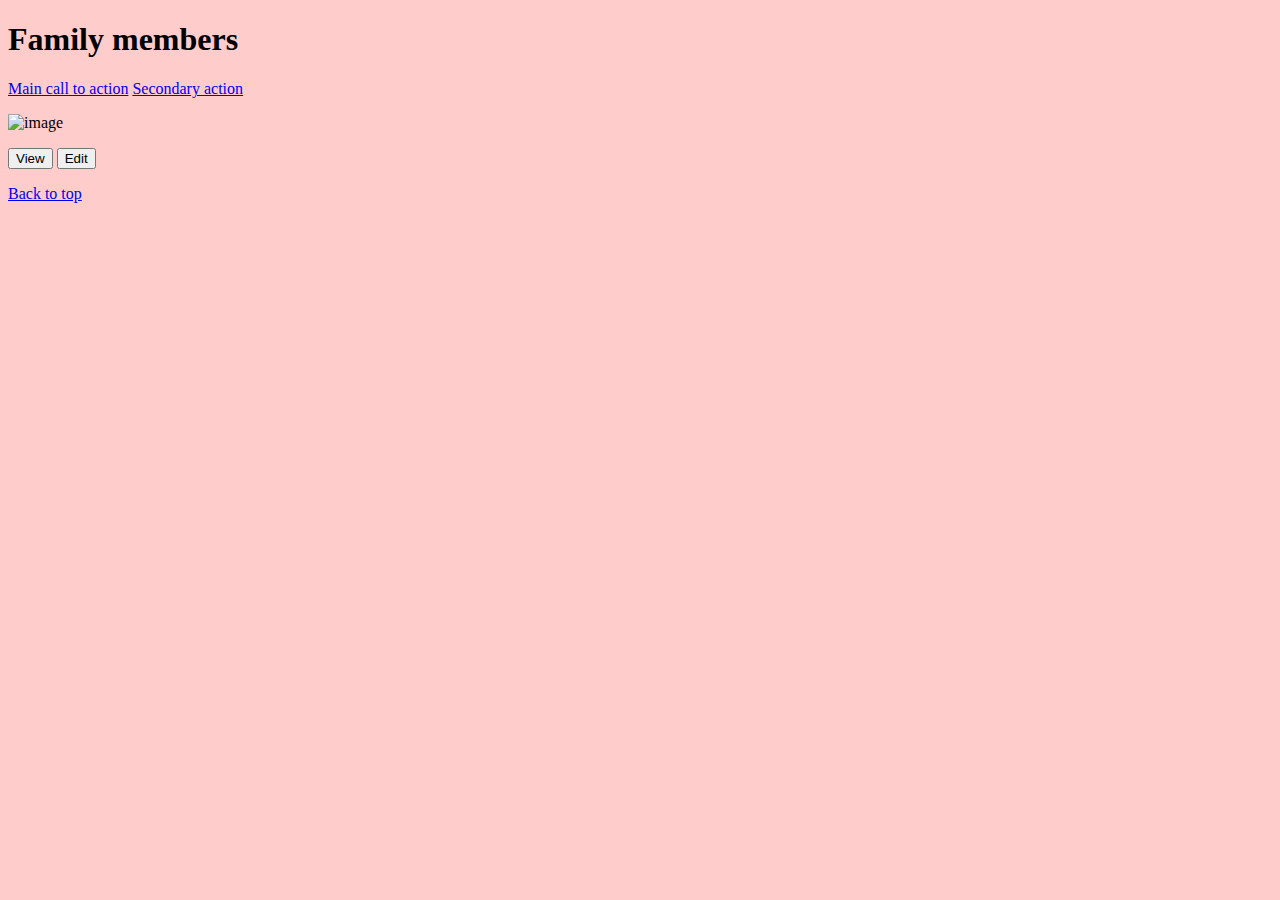
<file: target/ProjectNanuram/WEB-INF/views/thymeleafTemplates/index.html>
<!doctype html>
<html lang="en" xmlns:th="https://www.thymeleaf.org">
  <head>
    <meta charset="utf-8">
    <meta name="viewport" content="width=device-width, initial-scale=1">
    <meta name="description" content="">
    <meta name="author" content="Mark Otto, Jacob Thornton, and Bootstrap contributors">
    <meta name="generator" content="Hugo 0.83.1">
    <title>Album example · Bootstrap v5.0</title>

<!--    <link rel="canonical" href="https://getbootstrap.com/docs/5.0/examples/album/">-->

    <!-- Bootstrap core CSS -->
    <link href="https://cdn.jsdelivr.net/npm/bootstrap@5.0.1/dist/css/bootstrap.min.css" rel="stylesheet" integrity="sha384-+0n0xVW2eSR5OomGNYDnhzAbDsOXxcvSN1TPprVMTNDbiYZCxYbOOl7+AMvyTG2x" crossorigin="anonymous">

    <style>
      .bd-placeholder-img {
        font-size: 1.125rem;
        text-anchor: middle;
        -webkit-user-select: none;
        -moz-user-select: none;
        user-select: none;
      }

      @media (min-width: 768px) {
        .bd-placeholder-img-lg {
          font-size: 3.5rem;
        }
      }
      .background-main{
        background-color: #ffcccc;
      }
    </style>

    
  </head>
  <body class="background-main">
    
<!--<header>-->
<!--  <div class="collapse bg-dark" id="navbarHeader">-->
<!--    <div class="container">-->
<!--      <div class="row">-->
<!--        <div class="col-sm-8 col-md-7 py-4">-->
<!--          <h4 class="text-white">About</h4>-->
<!--          <p class="text-muted">Add some information about the album below, the author, or any other background context. Make it a few sentences long so folks can pick up some informative tidbits. Then, link them off to some social networking sites or contact information.</p>-->
<!--        </div>-->
<!--        <div class="col-sm-4 offset-md-1 py-4">-->
<!--          <h4 class="text-white">Contact</h4>-->
<!--          <ul class="list-unstyled">-->
<!--            <li><a href="#" class="text-white">Follow on Twitter</a></li>-->
<!--            <li><a href="#" class="text-white">Like on Facebook</a></li>-->
<!--            <li><a href="#" class="text-white">Email me</a></li>-->
<!--          </ul>-->
<!--        </div>-->
<!--      </div>-->
<!--    </div>-->
<!--  </div>-->
<!--  <div class="navbar navbar-dark bg-dark shadow-sm">-->
<!--    <div class="container">-->
<!--      <a href="#" class="navbar-brand d-flex align-items-center">-->
<!--        <svg xmlns="http://www.w3.org/2000/svg" width="20" height="20" fill="none" stroke="currentColor" stroke-linecap="round" stroke-linejoin="round" stroke-width="2" aria-hidden="true" class="me-2" viewBox="0 0 24 24"><path d="M23 19a2 2 0 0 1-2 2H3a2 2 0 0 1-2-2V8a2 2 0 0 1 2-2h4l2-3h6l2 3h4a2 2 0 0 1 2 2z"/><circle cx="12" cy="13" r="4"/></svg>-->
<!--        <strong>Album</strong>-->
<!--      </a>-->
<!--      <button class="navbar-toggler" type="button" data-bs-toggle="collapse" data-bs-target="#navbarHeader" aria-controls="navbarHeader" aria-expanded="false" aria-label="Toggle navigation">-->
<!--        <span class="navbar-toggler-icon"></span>-->
<!--      </button>-->
<!--    </div>-->
<!--  </div>-->
<!--</header>-->

<main>

  <section class="py-5 text-center container">
    <div class="row py-lg-5">
      <div class="col-lg-6 col-md-8 mx-auto">
        <h1 class="fw-light">Family members </h1>
<!--        <p class="lead text-muted">Something short and leading about the collection below—its contents, the creator, etc. Make it short and sweet, but not too short so folks don’t simply skip over it entirely.</p>-->
        <p>
          <a href="#" class="btn btn-primary my-2 justify-content-center">Main call to action</a>
          <a href="#" class="btn btn-secondary my-2">Secondary action</a>
        </p>
      </div>
    </div>
  </section>

  <div class="album py-3 bg-transparent text-dark">
    <div class="container">

      <div class="row row-cols-1 row-cols-sm-2 row-cols-md-3 g-3">

        <div class="col" th:each="person,i :*{family.members}">
          <div class="card shadow-sm">
<!--            <svg class="bd-placeholder-img card-img-top" width="100%" height="225" xmlns="http://www.w3.org/2000/svg" role="img" aria-label="Placeholder: Thumbnail" preserveAspectRatio="xMidYMid slice" focusable="false"><title>Placeholder</title><rect width="100%" height="100%" fill="#55595c"/><text x="50%" y="50%" fill="#eceeef" dy=".3em">Thumbnail</text></svg>-->
            <img class="card-img-top" th:src="@{${person.imgUrl}}" alt="image" />

            <div class="card-body bg-transparent text-dark">
              <p th:text="${person.firstName} + ' ' + ${person.lastName}" class="card-text " ></p>

              <div class="d-flex justify-content-between align-items-center">
                <div class="btn-group">
                  <button type="button" class="btn btn-sm btn-outline-secondary justify-content-start"><a th:href="@{/person/getPersonDetails/{personId}(personId=${person.personId})}">View</a></button>
                  <button type="button" class="btn btn-sm btn-outline-secondary justify-content-end"><a th:href="@{/person/showUpdate/{personId}(personId=${person.personId})}">Edit</a></button>
                </div>
                <small th:text="${person.status}" class="text-muted"></small>
              </div>
            </div>
          </div>
        </div>
      </div>
    </div>
  </div>

</main>

<footer class="text-muted py-5">
  <div class="container">
    <p class="float-end mb-1">
      <a href="#">Back to top</a>
    </p>
<!--    <p class="mb-1">Album example is &copy; Bootstrap, but please download and customize it for yourself!</p>-->
<!--    <p class="mb-0">New to Bootstrap? <a href="/">Visit the homepage</a> or read our <a href="../getting-started/introduction/">getting started guide</a>.</p>-->
  </div>
</footer>


<script src="https://cdn.jsdelivr.net/npm/@popperjs/core@2.9.2/dist/umd/popper.min.js" integrity="sha384-IQsoLXl5PILFhosVNubq5LC7Qb9DXgDA9i+tQ8Zj3iwWAwPtgFTxbJ8NT4GN1R8p" crossorigin="anonymous"></script>
<script src="https://cdn.jsdelivr.net/npm/bootstrap@5.0.1/dist/js/bootstrap.min.js" integrity="sha384-Atwg2Pkwv9vp0ygtn1JAojH0nYbwNJLPhwyoVbhoPwBhjQPR5VtM2+xf0Uwh9KtT" crossorigin="anonymous"></script>

      
  </body>
</html>
</file>
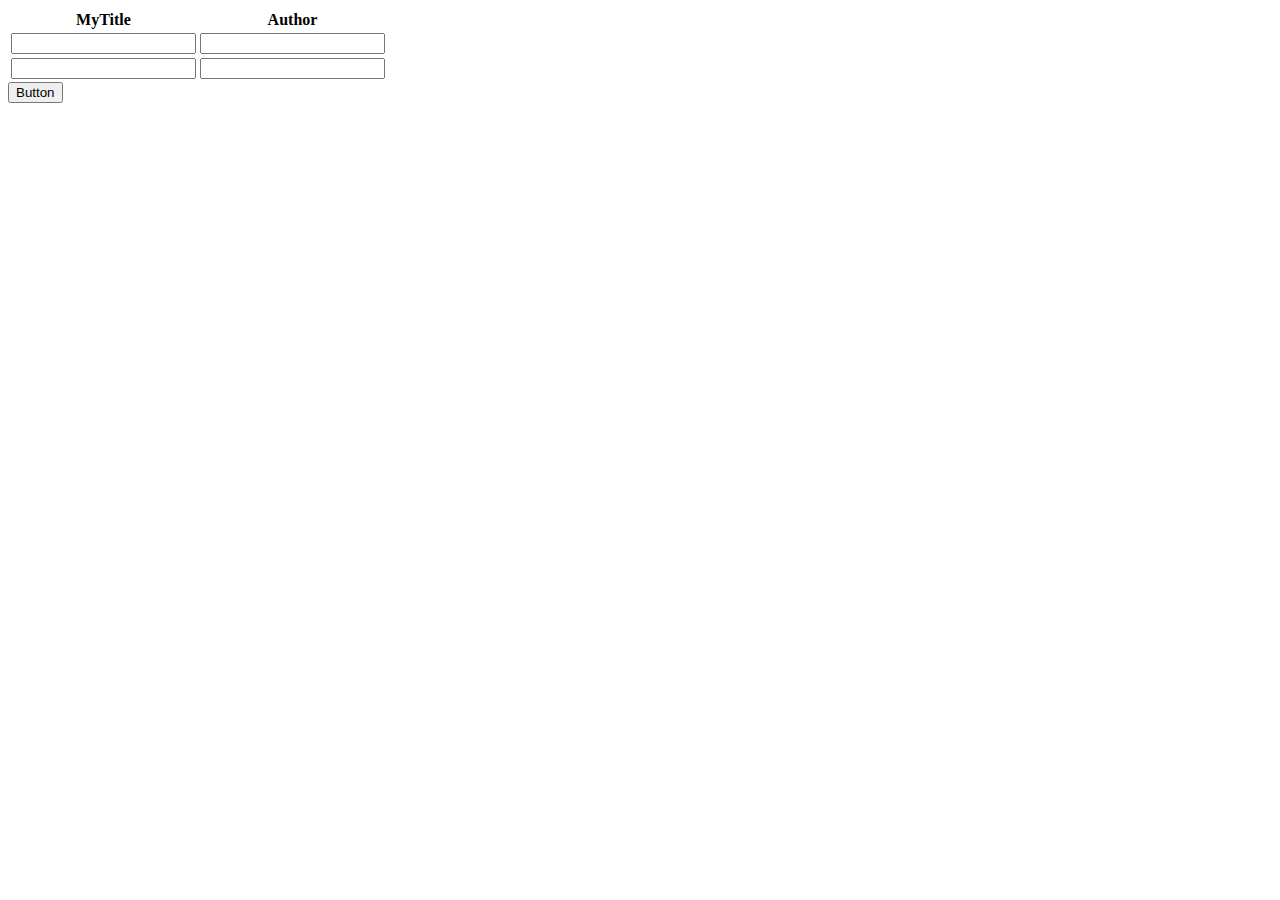
<file: target/ProjectNanuram/WEB-INF/views/thymeleafTemplates/showBook.html>
<!DOCTYPE html>
<html lang="en" xmlns:th="https://www.thymeleaf.org">
<head>
    <meta charset="UTF-8">
    <title>Title</title>
    <link href="https://cdn.jsdelivr.net/npm/bootstrap@5.0.1/dist/css/bootstrap.min.css" rel="stylesheet" integrity="sha384-+0n0xVW2eSR5OomGNYDnhzAbDsOXxcvSN1TPprVMTNDbiYZCxYbOOl7+AMvyTG2x" crossorigin="anonymous">
</head>
<body>

<form action="#" th:action="@{/saveBook}" th:object="${wrapper}" method="post">

    <table class="table table-danger table-striped">
        <thead>
        <tr>

            <th scope="col">MyTitle</th>
            <th scope="col">Author</th>
        </tr>
        </thead>
        <tbody>
        <tr th:each="book,stat : *{bookList}">
        <td>
          <input type="text" th:field="*{bookList[__${stat.index}__].title}" />
        </td>
        
        <td>  
          <input type="text" th:field="*{bookList[__${stat.index}__].author}" />
       </td>
        </tr>

        <tr th:each="book,stat : *{colorList}">
        <td>
          <input type="text" th:field="*{colorList[__${stat.index}__].colorId}" />
        </td>
        
        <td>  
          <input type="text" th:field="*{colorList[__${stat.index}__].colorCode}" />
       </td>
        </tr>

        </tbody>
    </table>
    <div class="d-grid gap-2">
        <button class="btn btn-outline-primary" type="submit">Button</button>
    </div>



</form>

<script src="https://cdn.jsdelivr.net/npm/@popperjs/core@2.9.2/dist/umd/popper.min.js" integrity="sha384-IQsoLXl5PILFhosVNubq5LC7Qb9DXgDA9i+tQ8Zj3iwWAwPtgFTxbJ8NT4GN1R8p" crossorigin="anonymous"></script>
<script src="https://cdn.jsdelivr.net/npm/bootstrap@5.0.1/dist/js/bootstrap.min.js" integrity="sha384-Atwg2Pkwv9vp0ygtn1JAojH0nYbwNJLPhwyoVbhoPwBhjQPR5VtM2+xf0Uwh9KtT" crossorigin="anonymous"></script>
</body>
</html>
</file>
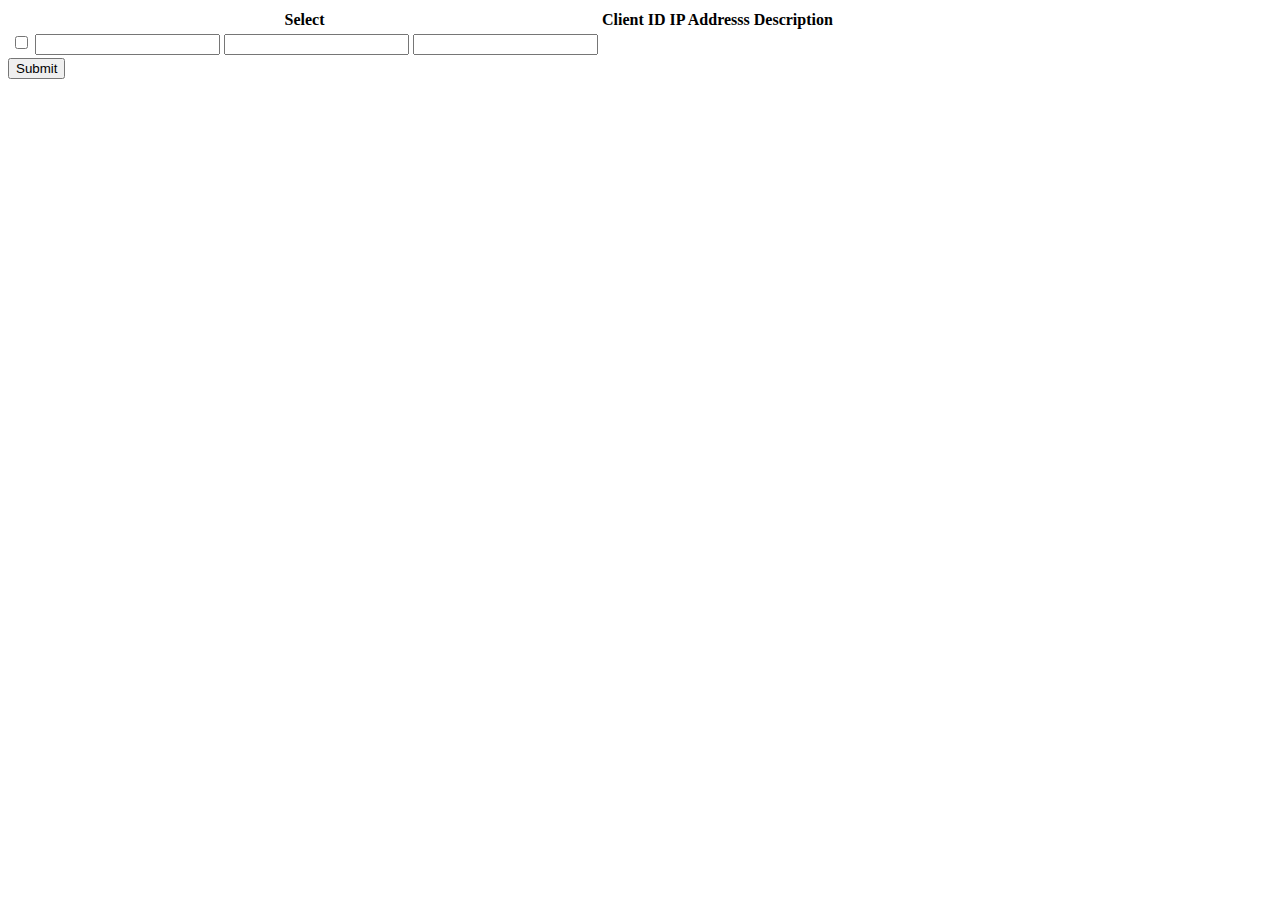
<file: target/ProjectNanuram/WEB-INF/views/thymeleafTemplates/showClient.html>
<!DOCTYPE html>
<html>
<head></head>
<body>
   <form action="#" th:action="@{/test/query/submitQuery}" th:object="${wrapper}" method="post">

      <table class="table table-bordered table-hover table-striped">
         <thead>
            <tr>
               <th>Select</th>
               <th>Client ID</th>
               <th>IP Addresss</th>
               <th>Description</th>
            </tr>
         </thead>
 <tbody>
    <tr th:each="currentClient, stat : *{clientList}">
       <td>
          <input type="checkbox" th:field="*{clientList[__${stat.index}__].selected}" />
          <input type="text" th:field="*{clientList[__${stat.index}__].clientID}" />
          <input type="text" th:field="*{clientList[__${stat.index}__].ipAddress}" />
          <input type="text" th:field="*{clientList[__${stat.index}__].description}" />
       </td>
       <td th:text="${currentClient.getClientID()}"></td>
       <td th:text="${currentClient.getIpAddress()}"></td>
       <td th:text="${currentClient.getDescription()}"></td>               
    </tr>
    
 </tbody>
      </table>
      <button type="submit" value="submit" class="btn btn-success">Submit</button>
   </form>

</body>
</html>
</file>
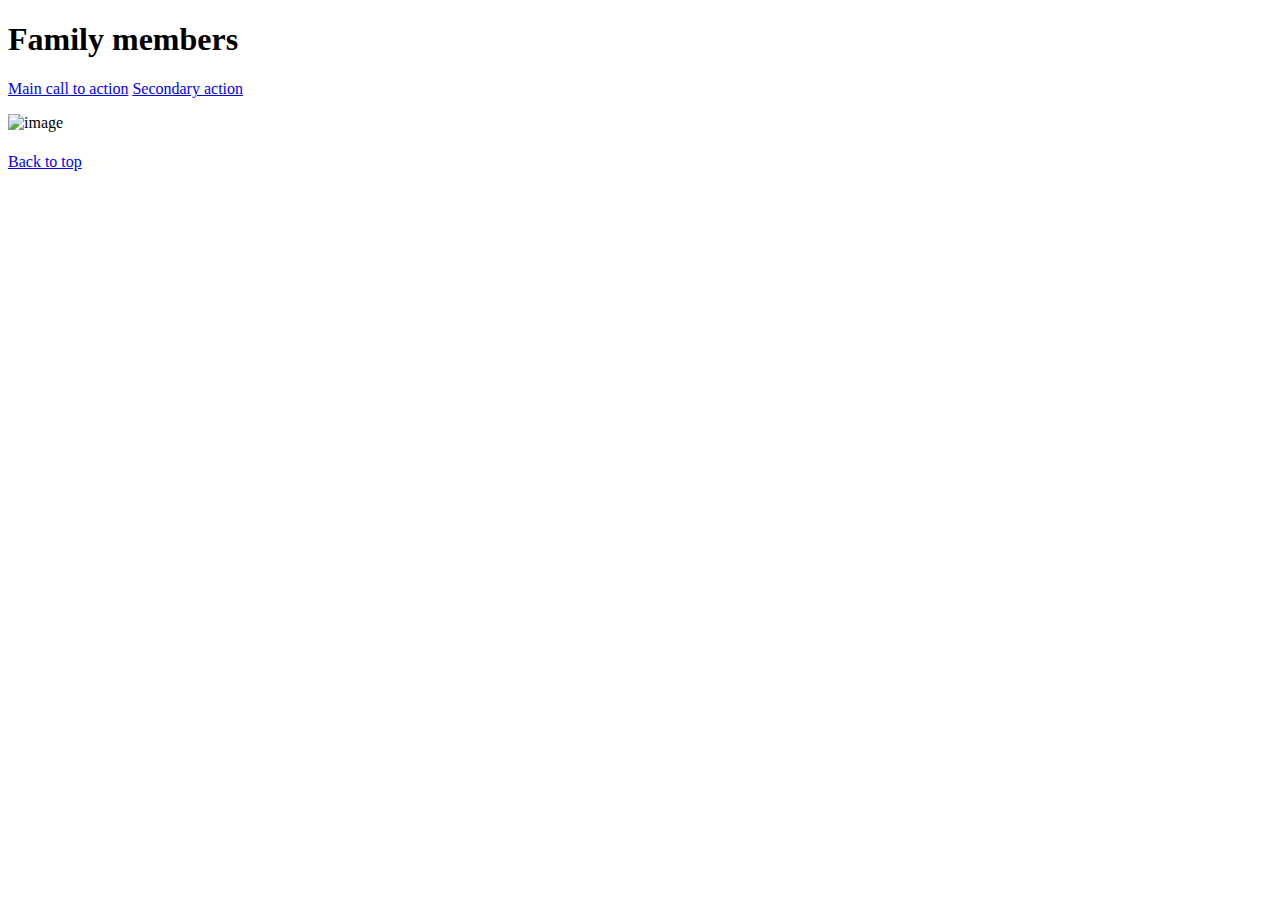
<file: target/ProjectNanuram/WEB-INF/views/thymeleafTemplates/showHeads.html>
<!doctype html>
<html lang="en" xmlns:th="https://www.thymeleaf.org">
<head>
    <meta charset="utf-8">
    <meta name="viewport" content="width=device-width, initial-scale=1">
    <meta name="description" content="">
    <meta name="author" content="Mark Otto, Jacob Thornton, and Bootstrap contributors">
    <meta name="generator" content="Hugo 0.83.1">
    <title>All Heads</title>



    <!-- Bootstrap core CSS -->

    <link href="https://cdn.jsdelivr.net/npm/bootstrap@5.0.1/dist/css/bootstrap.min.css" rel="stylesheet" integrity="sha384-+0n0xVW2eSR5OomGNYDnhzAbDsOXxcvSN1TPprVMTNDbiYZCxYbOOl7+AMvyTG2x" crossorigin="anonymous">

    <link rel="stylesheet" href="" th:href="@{/resources/static/css/showHeads.css}">





    <style>
        .bd-placeholder-img {
            font-size: 1.125rem;
            text-anchor: middle;
            -webkit-user-select: none;
            -moz-user-select: none;
            user-select: none;
        }

        @media (min-width: 768px) {
            .bd-placeholder-img-lg {
                font-size: 3.5rem;
            }
        }
    </style>


</head>
<body>

<header>
<!--    <nav class="navbar navbar-expand-lg navbar-light bg-cyan">-->
<!--        <div class="container-fluid">-->
<!--            <a class="navbar-brand" href="#">Navbar</a>-->
<!--            <button class="navbar-toggler" type="button" data-bs-toggle="collapse" data-bs-target="#navbarSupportedContent" aria-controls="navbarSupportedContent" aria-expanded="false" aria-label="Toggle navigation">-->
<!--                <span class="navbar-toggler-icon"></span>-->
<!--            </button>-->
<!--            <div class="collapse navbar-collapse" id="navbarSupportedContent">-->
<!--                <ul class="navbar-nav me-auto mb-2 mb-lg-0">-->
<!--                    <li class="nav-item">-->
<!--                        <a class="nav-link active" aria-current="page" href="#">Home</a>-->
<!--                    </li>-->
<!--                    <li class="nav-item">-->
<!--                        <a class="nav-link" href="#">Link</a>-->
<!--                    </li>-->
<!--                    <li class="nav-item dropdown">-->
<!--                        <a class="nav-link dropdown-toggle" href="#" id="navbarDropdown" role="button" data-bs-toggle="dropdown" aria-expanded="false">-->
<!--                            Dropdown-->
<!--                        </a>-->
<!--                        <ul class="dropdown-menu" aria-labelledby="navbarDropdown">-->
<!--                            <li><a class="dropdown-item" href="#">Action</a></li>-->
<!--                            <li><a class="dropdown-item" href="#">Another action</a></li>-->
<!--                            <li><hr class="dropdown-divider"></li>-->
<!--                            <li><a class="dropdown-item" href="#">Something else here</a></li>-->
<!--                        </ul>-->
<!--                    </li>-->
<!--                    <li class="nav-item">-->
<!--                        <a class="nav-link disabled" href="#" tabindex="-1" aria-disabled="true">Disabled</a>-->
<!--                    </li>-->
<!--                </ul>-->
<!--                <form class="d-flex">-->
<!--                    <input class="form-control me-2" type="search" placeholder="Search" aria-label="Search">-->
<!--                    <button class="btn btn-outline-success" type="submit">Search</button>-->
<!--                </form>-->
<!--            </div>-->
<!--        </div>-->
<!--    </nav>-->
</header>

<main>

    <section class="py-5 text-center container">
        <div class="row py-lg-5">
            <div class="col-lg-6 col-md-8 mx-auto">
                <h1 class="fw-light">Family members </h1>
                <!--        <p class="lead text-muted">Something short and leading about the collection below—its contents, the creator, etc. Make it short and sweet, but not too short so folks don’t simply skip over it entirely.</p>-->
                <p>
                    <a href="#" class="btn btn-primary my-2 justify-content-center">Main call to action</a>
                    <a href="#" class="btn btn-secondary my-2">Secondary action</a>
                </p>
            </div>
        </div>
    </section>

    <div class="album py-3 bg-transparent text-dark">
        <div class="container">

            <div class="row row-cols-1 row-cols-sm-2 row-cols-md-3 g-3">

                <div class="col" th:each="person,i :*{heads}">
                    <div class="card shadow-sm">
                        <!--            <svg class="bd-placeholder-img card-img-top" width="100%" height="225" xmlns="http://www.w3.org/2000/svg" role="img" aria-label="Placeholder: Thumbnail" preserveAspectRatio="xMidYMid slice" focusable="false"><title>Placeholder</title><rect width="100%" height="100%" fill="#55595c"/><text x="50%" y="50%" fill="#eceeef" dy=".3em">Thumbnail</text></svg>-->
                        <a th:href="@{/person/showFamily/{personId}(personId=${person.personId})}" ><img th:src="@{${person.imgUrl}}" alt="image" class="card-img-top" /></a>

                        <div class="card-body bg-transparent text-dark">
                            <h4  th:text="${person.fullName}" class="card-text card-name text-center" ></h4>

                            
                        </div>
                    </div>
                </div>
            </div>
        </div>
    </div>

</main>


<footer class="text-muted py-5">
    <div class="container">
        <p class="float-end mb-1">
            <a href="#">Back to top</a>
        </p>
<!--        <p class="mb-1">Album example is &copy; Bootstrap, but please download and customize it for yourself!</p>-->
<!--        <p class="mb-0">New to Bootstrap? <a href="/">Visit the homepage</a> or read our <a href="/docs/5.0/getting-started/introduction/">getting started guide</a>.</p>-->
    </div>
</footer>


<script src="https://cdn.jsdelivr.net/npm/bootstrap@5.0.1/dist/js/bootstrap.bundle.min.js" integrity="sha384-gtEjrD/SeCtmISkJkNUaaKMoLD0//ElJ19smozuHV6z3Iehds+3Ulb9Bn9Plx0x4" crossorigin="anonymous"></script>

</body>
</html>                                                                                                                                                                                                                                                                                                                                                                                                                                                                                                                                                                                                                                                                                                                                                                                                                                                                                                                                                                                                                                                                                                                                                                                                                                                                                                                                                                                                                                                                                                                                                                                                                                                                                                                                                                                                                                                                                                                                                                                                                                                                                                                                                                                                                                                                                                                                                                                                                                                                                                                                                                                                                                                                                                                                                                                                                                                                                                                                                                                                                                                                                                                                                                                                                                                                                                                                                                                                                                                                                                                                                                                                                                                                                                                                                                                                                                                                                                                                                                                                                                                                                                                                                                                                                                                                                                                                                                                                                                                                                                                                                                                                                                                                                                                                                                                                                                                                                                                                                                                                                                                                                                                                                                                                                                                                                                                                                                                                                                                                                                                                                                                                                                                                                                                                                                                                                                                                                                                                                                                                                                                                                                                                                                                                                                                                                                                                                                                                                                                                                                                                                                                                                                                                                                                                                                                                                                                                                                                                                                                                                                                                                                                                                                                                                                                                                                                                                                                                                                                                                                                                                                                                                                                                                                                                                                                                                                                                                                                                                                                                                                                                                                                                                                                                                                                                                                                                                                                                                                                                                                                                                                                                                                                                                                                                                                                                                                                                                                                                                                                                                                                                                                                                                                                                                                                                                                                                                                                                                                                                                                                                                                                                                                                                                                                                                                                                                                                                                                                                                                                                                                                                                                                                                                                                                                                                                                                                                                                                                                                                                                                                                                                                                                                                                                                                                                                                                                                                                                                                                                                                                                                                                                                                                                                                                                                                                                                                                                                                                                                                                                                                                                                                                                                                                                                                                                                                                                                                                                                                                                                                                                                                                                                                                                                                                                                                                                                                                                                                                                                                                                        
</file>
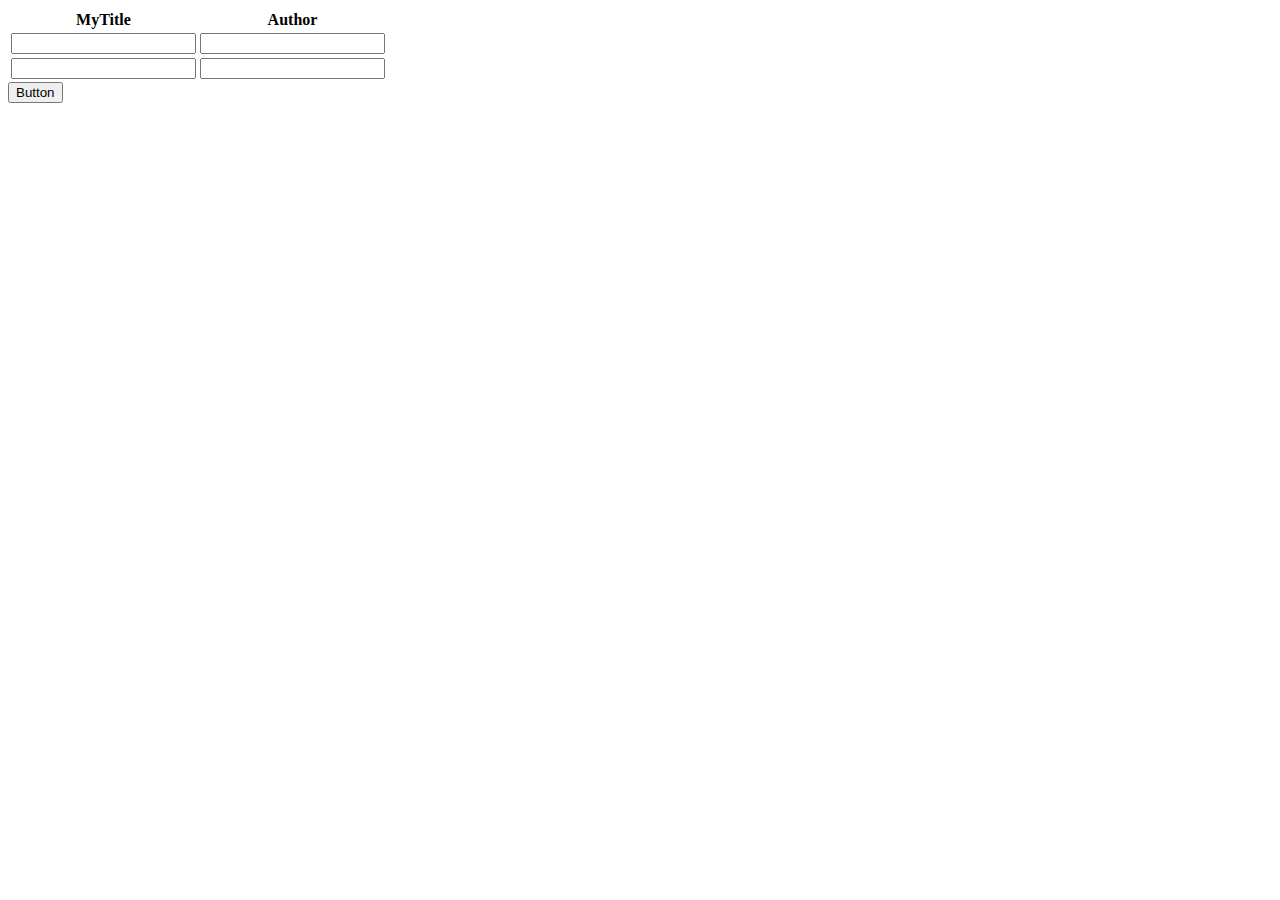
<file: src/main/webapp/WEB-INF/views/thymeleafTemplates/showBook.html>
<!DOCTYPE html>
<html lang="en" xmlns:th="https://www.thymeleaf.org">
<head>
    <meta charset="UTF-8">
    <title>Title</title>
    <link href="https://cdn.jsdelivr.net/npm/bootstrap@5.0.1/dist/css/bootstrap.min.css" rel="stylesheet" integrity="sha384-+0n0xVW2eSR5OomGNYDnhzAbDsOXxcvSN1TPprVMTNDbiYZCxYbOOl7+AMvyTG2x" crossorigin="anonymous">
</head>
<body>

<form action="#" th:action="@{/book/saveBook}" th:object="${wrapper}" method="post">

    <table class="table table-danger table-striped">
        <thead>
        <tr>

            <th scope="col">MyTitle</th>
            <th scope="col">Author</th>
        </tr>
        </thead>
        <tbody>
        <tr th:each="book,stat : *{bookList}">
        <td>
          <input type="text" th:field="*{bookList[__${stat.index}__].title}" />
        </td>
        
        <td>  
          <input type="text" th:field="*{bookList[__${stat.index}__].author}" />
       </td>
        </tr>

        <tr th:each="book,stat : *{colorList}">
        <td>
          <input type="text" th:field="*{colorList[__${stat.index}__].colorId}" />
        </td>
        
        <td>  
          <input type="text" th:field="*{colorList[__${stat.index}__].colorCode}" />
       </td>
        </tr>

        </tbody>
    </table>
    <div class="d-grid gap-2">
        <button class="btn btn-outline-primary" type="submit">Button</button>
    </div>



</form>

<script src="https://cdn.jsdelivr.net/npm/@popperjs/core@2.9.2/dist/umd/popper.min.js" integrity="sha384-IQsoLXl5PILFhosVNubq5LC7Qb9DXgDA9i+tQ8Zj3iwWAwPtgFTxbJ8NT4GN1R8p" crossorigin="anonymous"></script>
<script src="https://cdn.jsdelivr.net/npm/bootstrap@5.0.1/dist/js/bootstrap.min.js" integrity="sha384-Atwg2Pkwv9vp0ygtn1JAojH0nYbwNJLPhwyoVbhoPwBhjQPR5VtM2+xf0Uwh9KtT" crossorigin="anonymous"></script>
</body>
</html>
</file>
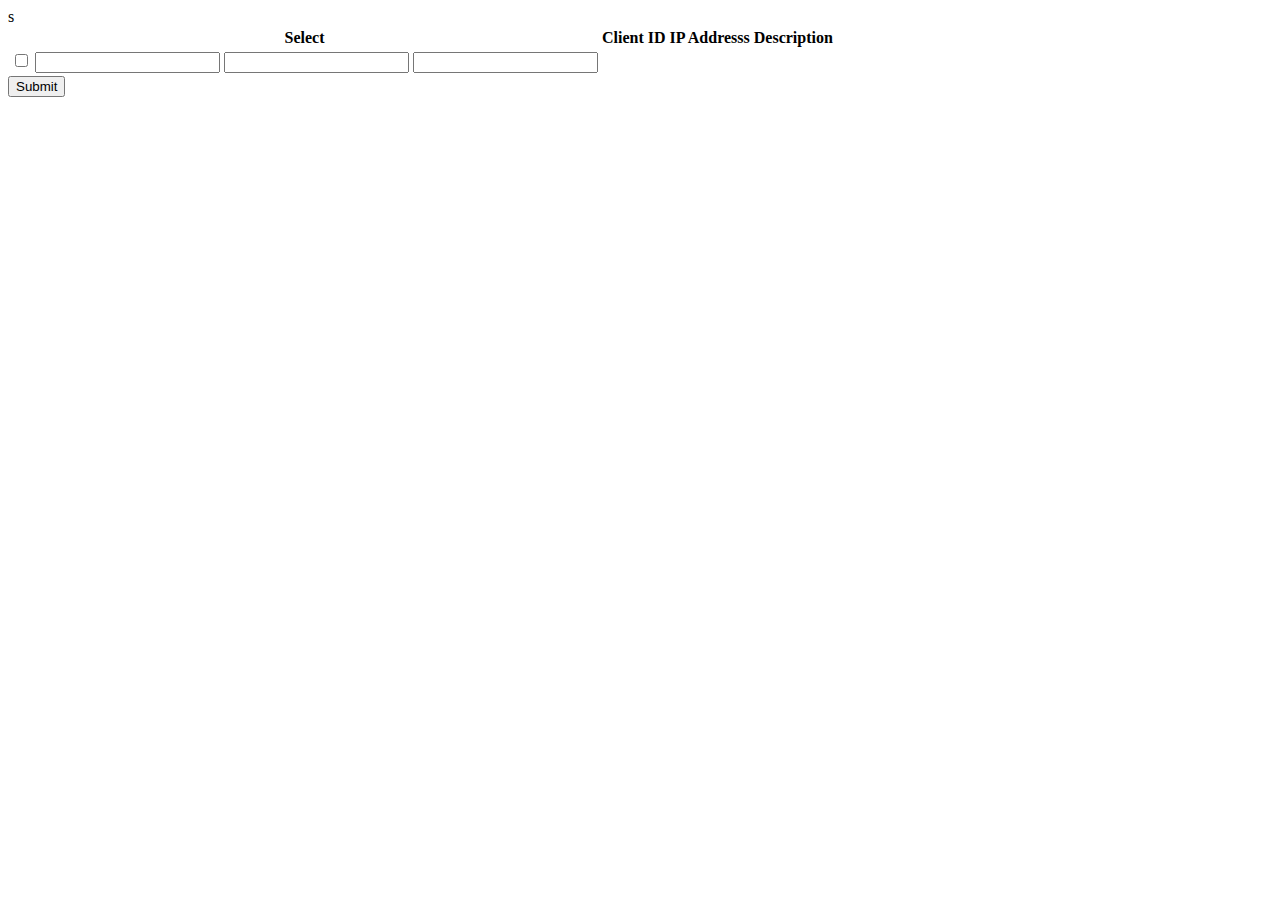
<file: src/main/webapp/WEB-INF/views/thymeleafTemplates/showClient.html>
<!DOCTYPE html>
<html>
<head></head>
<body>
   <form action="#" th:action="@{/test/query/submitQuery}" th:object="${wrapper}" method="post">

      <table class="table table-bordered table-hover table-striped">
         <thead>
            <tr>
               <th>Select</th>
               <th>Client ID</th>
               <th>IP Addresss</th>
               <th>Description</th>
            </tr>
         </thead>
 <tbody>
    <tr th:each="currentClient, stat : *{clientList}">
       <td>
          <input type="checkbox" th:field="*{clientList[__${stat.index}__].selected}" />
          <input type="text" th:field="*{clientList[__${stat.index}__].clientID}" />
          <input type="text" th:field="*{clientList[__${stat.index}__].ipAddress}" />
          <input type="text" th:field="*{clientList[__${stat.index}__].description}" />
       </td>
       <td th:text="${currentClient.getClientID()}"></td>
       <td th:text="${currentClient.getIpAddress()}"></td>
       <td th:text="${currentClient.getDescription()}"></td>               
    </tr>
 </tbody>s
      </table>
      <button type="submit" value="submit" class="btn btn-success">Submit</button>
   </form>

</body>
</html>
</file>
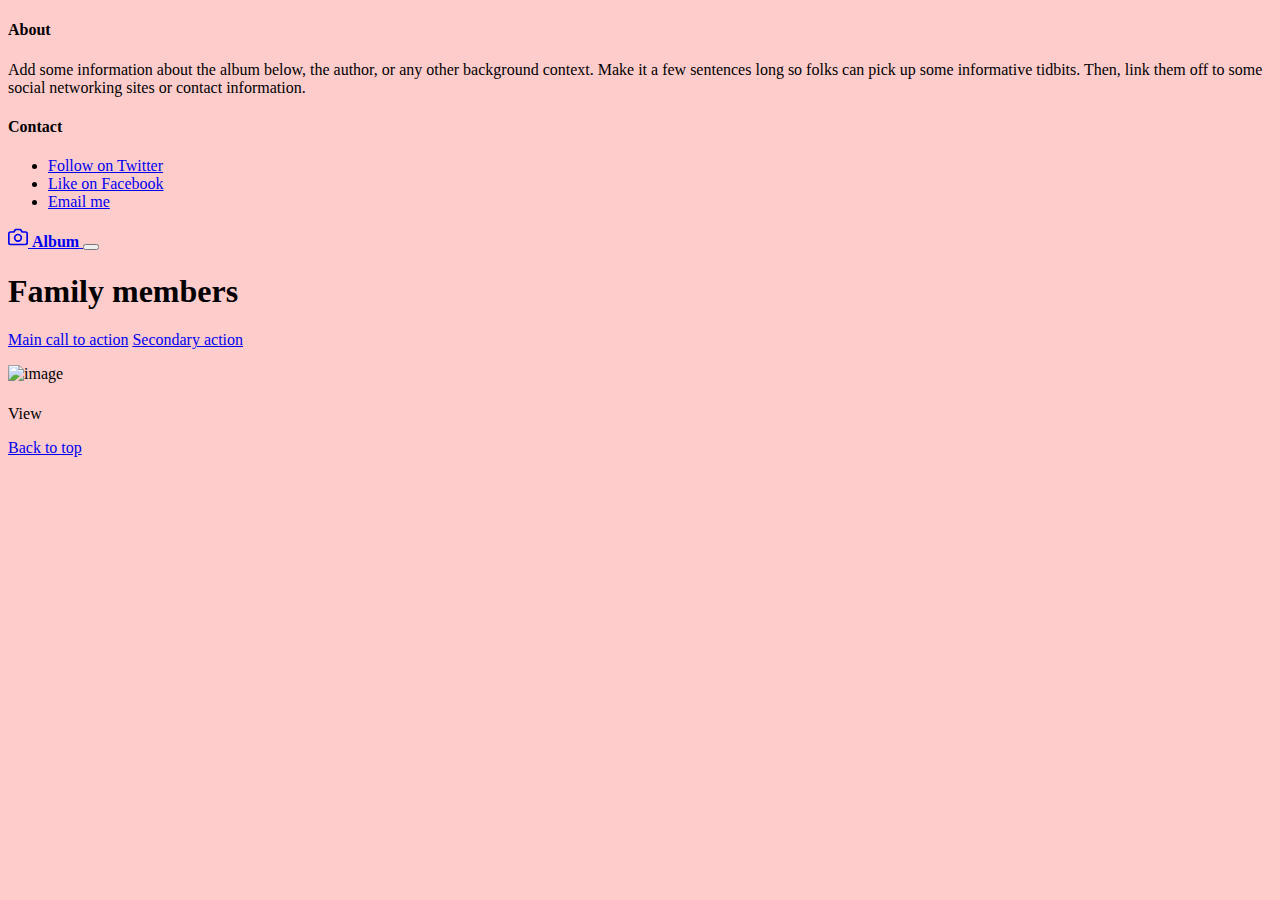
<file: src/main/webapp/WEB-INF/views/thymeleafTemplates/showFamily.html>
<!doctype html>
<html lang="en" xmlns:th="https://www.thymeleaf.org">
  <head>
    <meta charset="utf-8">
    <meta name="viewport" content="width=device-width, initial-scale=1">
    <meta name="description" content="">
    <meta name="author" content="Mark Otto, Jacob Thornton, and Bootstrap contributors">
    <meta name="generator" content="Hugo 0.83.1">
    <title>Album example · Bootstrap v5.0</title>

<!--    <link rel="canonical" href="https://getbootstrap.com/docs/5.0/examples/album/">-->

    <!-- Bootstrap core CSS -->
    <link href="https://cdn.jsdelivr.net/npm/bootstrap@5.0.1/dist/css/bootstrap.min.css" rel="stylesheet" integrity="sha384-+0n0xVW2eSR5OomGNYDnhzAbDsOXxcvSN1TPprVMTNDbiYZCxYbOOl7+AMvyTG2x" crossorigin="anonymous">

    <style>

      .cText{
        font-size: 22px;
        font-weight: bold;
        text-align: left;
      }
      .viewButton{
        color: darkred;
        /*margin-top: 100px;*/
        /*margin-left: 500px;*/
        /*justify-content: left;*/
        /*text-align: right;*/
      }

      @media (min-width: 768px) {
        .bd-placeholder-img-lg {
          font-size: 3.5rem;
        }
      }
      .background-main{
        background-color: #ffcccc;
      }
    </style>

    
  </head>
  <body class="background-main">
    
<header>
  <div class="collapse bg-dark" id="navbarHeader">
    <div class="container">
      <div class="row">
        <div class="col-sm-8 col-md-7 py-4">
          <h4 class="text-white">About</h4>
          <p class="text-muted">Add some information about the album below, the author, or any other background context. Make it a few sentences long so folks can pick up some informative tidbits. Then, link them off to some social networking sites or contact information.</p>
        </div>
        <div class="col-sm-4 offset-md-1 py-4">
          <h4 class="text-white">Contact</h4>
          <ul class="list-unstyled">
            <li><a href="#" class="text-white">Follow on Twitter</a></li>
            <li><a href="#" class="text-white">Like on Facebook</a></li>
            <li><a href="#" class="text-white">Email me</a></li>
          </ul>
        </div>
      </div>
    </div>
  </div>
  <div class="navbar navbar-dark bg-dark shadow-sm">
    <div class="container">
      <a href="#" class="navbar-brand d-flex align-items-center">
        <svg xmlns="http://www.w3.org/2000/svg" width="20" height="20" fill="none" stroke="currentColor" stroke-linecap="round" stroke-linejoin="round" stroke-width="2" aria-hidden="true" class="me-2" viewBox="0 0 24 24"><path d="M23 19a2 2 0 0 1-2 2H3a2 2 0 0 1-2-2V8a2 2 0 0 1 2-2h4l2-3h6l2 3h4a2 2 0 0 1 2 2z"/><circle cx="12" cy="13" r="4"/></svg>
        <strong>Album</strong>
      </a>
      <button class="navbar-toggler" type="button" data-bs-toggle="collapse" data-bs-target="#navbarHeader" aria-controls="navbarHeader" aria-expanded="false" aria-label="Toggle navigation">
        <span class="navbar-toggler-icon"></span>
      </button>
    </div>
  </div>
</header>

<main>

  <section class="py-5 text-center container">
    <div class="row py-lg-5">
      <div class="col-lg-6 col-md-8 mx-auto">
        <h1 class="fw-light">Family members </h1>
        <p>
          <a href="#" class="btn btn-primary my-2 justify-content-center">Main call to action</a>
          <a href="#" class="btn btn-secondary my-2">Secondary action</a>
        </p>
      </div>
    </div>
  </section>

  <div class="album py-3 bg-transparent text-dark">
    <div class="container">

      <div class="row row-cols-1 row-cols-sm-2 row-cols-md-3 g-3">

        <div class="col" th:each="person,i :*{family.members}">
          <div class="card shadow-sm">
            <img class="card-img-top" th:src="@{${person.imgUrl}}" alt="image" />

            <div class="card-body bg-transparent text-dark">

              <div class="d-grid gap-4 d-md-flex">
                <p th:text="${person.firstName} + ' ' + ${person.lastName}" class="card-text cText"></p>
                <div class="justify-content-end">
                  <a th:href="@{/person/getPersonDetails/{personId}(personId=${person.personId})}" class="btn btn-md btn-outline-primary" type="button">View</a>
                </div>
              </div>

              <div class="d-flex justify-content-end">

                <small th:text="${person.status}" class="text-muted"></small>
              </div>
            </div>
          </div>
        </div>
      </div>
    </div>
  </div>

</main>

<footer class="text-muted py-5">
  <div class="container">
    <p class="float-end mb-1">
      <a href="#">Back to top</a>
    </p>
<!--    <p class="mb-1">Album example is &copy; Bootstrap, but please download and customize it for yourself!</p>-->
<!--    <p class="mb-0">New to Bootstrap? <a href="/">Visit the homepage</a> or read our <a href="../getting-started/introduction/">getting started guide</a>.</p>-->
  </div>
</footer>


<script src="https://cdn.jsdelivr.net/npm/@popperjs/core@2.9.2/dist/umd/popper.min.js" integrity="sha384-IQsoLXl5PILFhosVNubq5LC7Qb9DXgDA9i+tQ8Zj3iwWAwPtgFTxbJ8NT4GN1R8p" crossorigin="anonymous"></script>
<script src="https://cdn.jsdelivr.net/npm/bootstrap@5.0.1/dist/js/bootstrap.min.js" integrity="sha384-Atwg2Pkwv9vp0ygtn1JAojH0nYbwNJLPhwyoVbhoPwBhjQPR5VtM2+xf0Uwh9KtT" crossorigin="anonymous"></script>

      
  </body>
</html>
</file>
